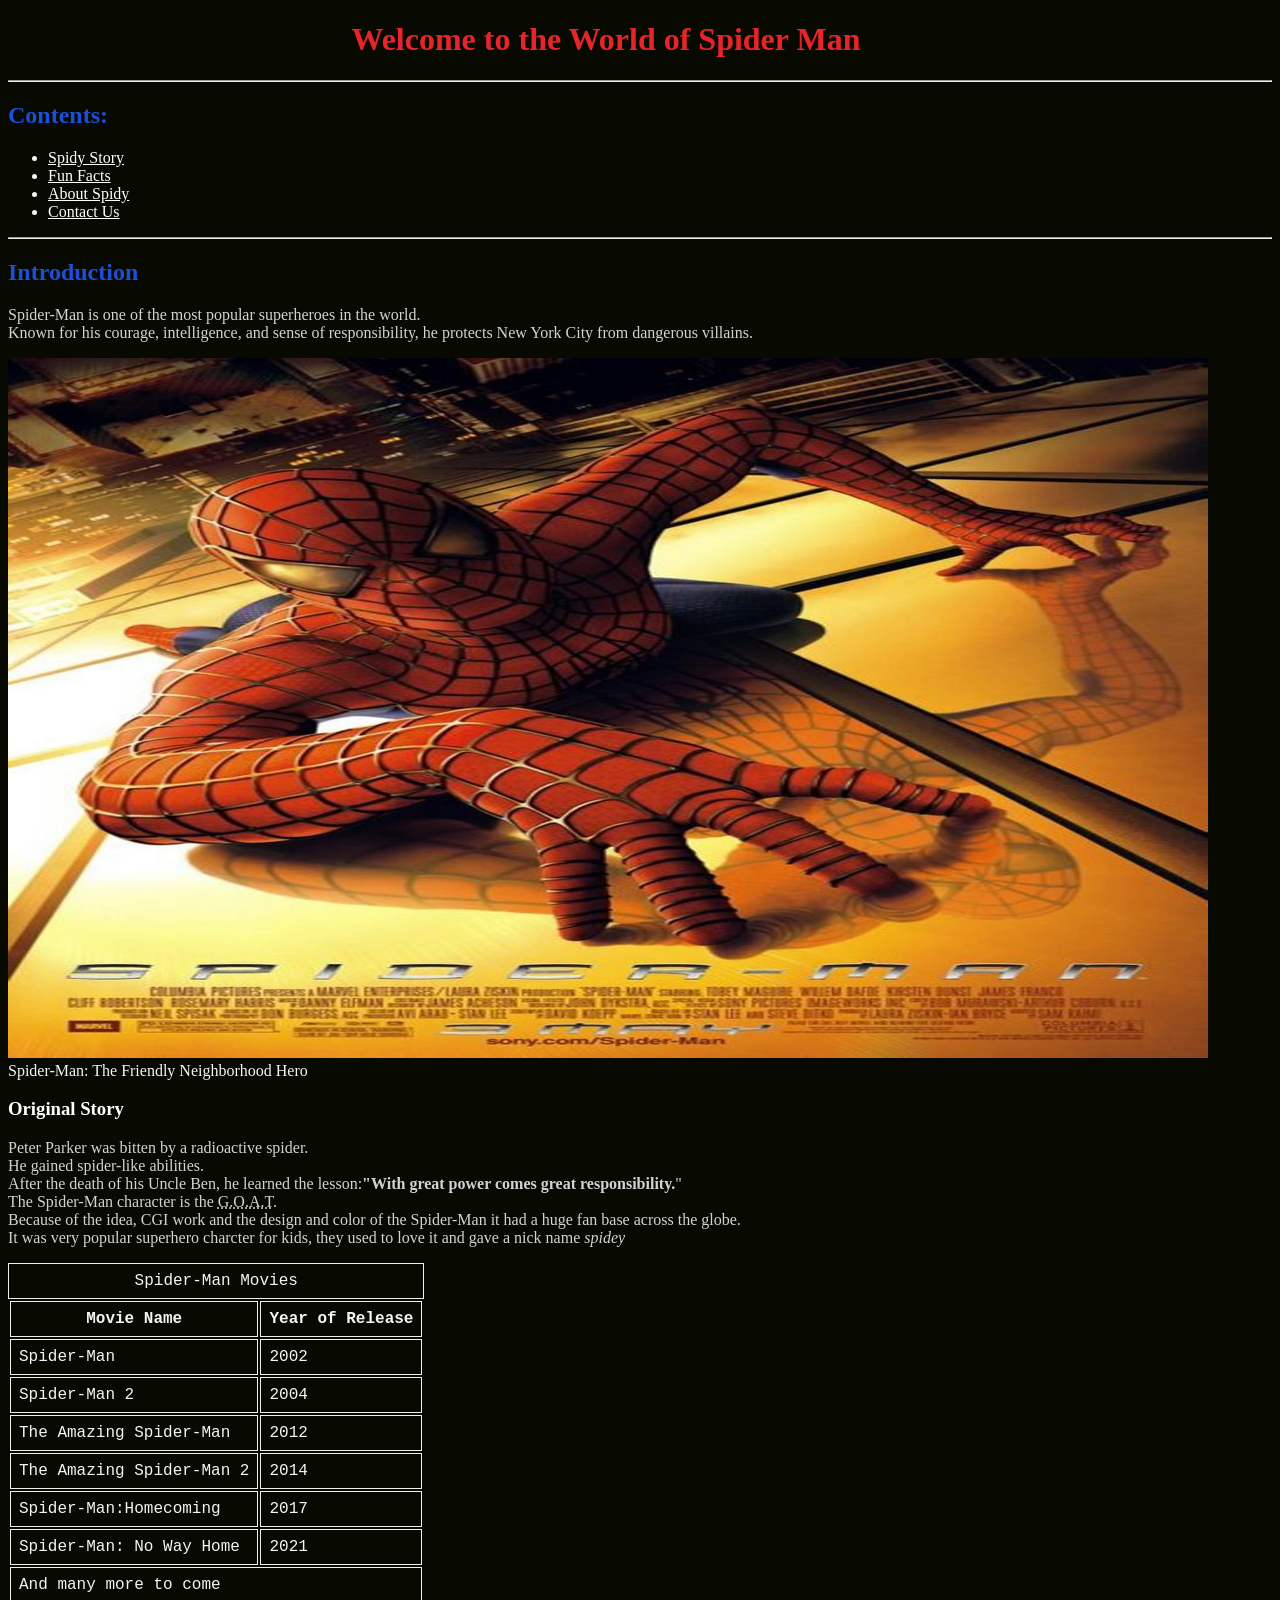
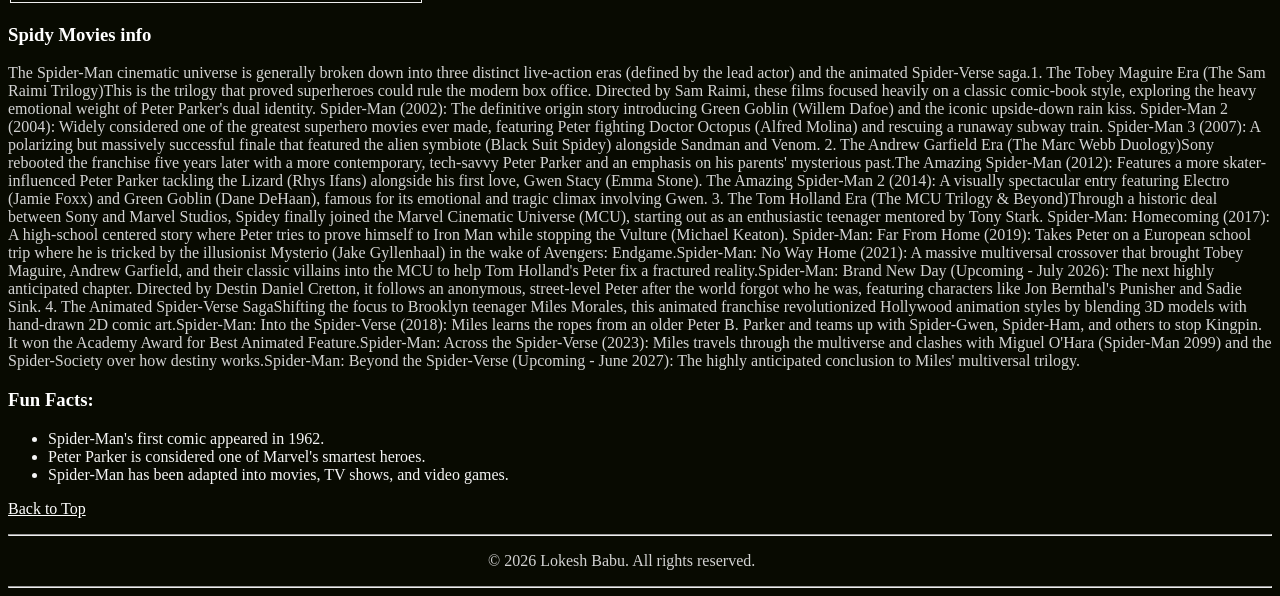
<file: index.html>
<!DOCTYPE html>
<html lang="en">
    <head>
        <meta charset="UTF-8">
        <meta name="author" content="Lokesh Babu">
        <meta name="discription" content="The information about the Spider Man">
        <link rel="stylesheet" href="main.css" type="text/css">
        <link rel="icon" href="spd2.jpg" type="image/x-icon">
        <title>Spider Man</title>
    </head>
     
    <body>
        <header>
            <h1>&nbsp;&nbsp;&nbsp;&nbsp;&nbsp;&nbsp;&nbsp;&nbsp;&nbsp;&nbsp;&nbsp;&nbsp;&nbsp;&nbsp;&nbsp;&nbsp;&nbsp;&nbsp;&nbsp;&nbsp;&nbsp;&nbsp;&nbsp;&nbsp;&nbsp;&nbsp;&nbsp;&nbsp;&nbsp;&nbsp;&nbsp;&nbsp;&nbsp;&nbsp;&nbsp;&nbsp;&nbsp;&nbsp;&nbsp;&nbsp;&nbsp;&nbsp;&nbsp;Welcome to the World of Spider Man</h1>
            <hr>
            <h2>Contents:</h2>
            <nav>
                <ul>
                    <li><a href="#Spidy_story">Spidy Story</a></li>
                    <li><a href="#Fun_Facts">Fun Facts</a></li>
                    <li> <a href="about.html">About Spidy</a></li>
                    <li><a href="contact.html">Contact Us</a></li>
                    
                </ul>
            </nav>
            <hr>

        </header>
        <main>
            <h2>Introduction</h2>
            <p>Spider-Man is one of the most popular superheroes in the world. <br>Known for his courage, intelligence, and sense of responsibility, he protects New York City from dangerous villains.</p>
            <img src="images/spd1.jpg" alt="Spider-Man image" title="Spider-Man" width="1200" height="700">
            <figcaption>
                Spider-Man: The Friendly Neighborhood Hero
            </figcaption>
            <article id="Spidy_story">
            <h3>Original Story</h3>
            <p>Peter Parker was bitten by a radioactive spider.
            <br>He gained spider-like abilities.
            <br>After the death of his Uncle Ben, he learned the lesson:<strong>"With great power comes great responsibility.</strong>"
            <br>
            
                The Spider-Man character is the <abbr title="Greatest of All Time">G.O.A.T</abbr>. <br>Because of the idea, CGI work and the design  and color of the Spider-Man it had a huge fan base across the globe.
                <br>It was very popular superhero charcter for kids, they used to love it and gave a nick name <em>spidey</em>
            </p>
            </article>
            <table>
                <caption>Spider-Man Movies</caption>
                <thead>
                    <tr>
                        <th>Movie Name</th>
                        <th>Year of Release</th>
                    </tr>
                </thead>
                <tbody>
                    <tr>
                        <td>Spider-Man</td>
                        <td>2002</td>
                    </tr>
                    <tr>
                        <td>Spider-Man 2</td>
                        <td>2004</td>
                    </tr>
                    <tr>
                        <td>The Amazing Spider-Man</td>
                        <td>2012</td>
                    </tr>
                    <tr>
                        <td>The Amazing Spider-Man 2</td>
                        <td>2014</td>
                    </tr>
                    <tr>
                        <td>Spider-Man:Homecoming</td>
                        <td>2017</td>
                    </tr>
                    <tr>
                        <td>Spider-Man: No Way Home</td>
                        <td>2021</td>
                    </tr>    
                </tbody>
                <tfoot>
                    <tr>
                        <td colspan="2">And many more to come</td>
                    </tr>
                </tfoot>

            </table>
        </main>
        <article id="Fun_Facts">
        <footer>
            <h3>Spidy Movies info</h3>
            <p>
               The Spider-Man cinematic universe is generally broken down into three distinct live-action eras (defined by the lead actor) and the animated Spider-Verse saga.1. The Tobey Maguire Era (The Sam Raimi Trilogy)This is the trilogy that proved superheroes could rule the modern box office. Directed by Sam Raimi, these films focused heavily on a classic comic-book style, exploring the heavy emotional weight of Peter Parker's dual identity.  Spider-Man (2002): The definitive origin story introducing Green Goblin (Willem Dafoe) and the iconic upside-down rain kiss.  Spider-Man 2 (2004): Widely considered one of the greatest superhero movies ever made, featuring Peter fighting Doctor Octopus (Alfred Molina) and rescuing a runaway subway train.  Spider-Man 3 (2007): A polarizing but massively successful finale that featured the alien symbiote (Black Suit Spidey) alongside Sandman and Venom.  2. The Andrew Garfield Era (The Marc Webb Duology)Sony rebooted the franchise five years later with a more contemporary, tech-savvy Peter Parker and an emphasis on his parents' mysterious past.The Amazing Spider-Man (2012): Features a more skater-influenced Peter Parker tackling the Lizard (Rhys Ifans) alongside his first love, Gwen Stacy (Emma Stone).  The Amazing Spider-Man 2 (2014): A visually spectacular entry featuring Electro (Jamie Foxx) and Green Goblin (Dane DeHaan), famous for its emotional and tragic climax involving Gwen.  3. The Tom Holland Era (The MCU Trilogy & Beyond)Through a historic deal between Sony and Marvel Studios, Spidey finally joined the Marvel Cinematic Universe (MCU), starting out as an enthusiastic teenager mentored by Tony Stark.  Spider-Man: Homecoming (2017): A high-school centered story where Peter tries to prove himself to Iron Man while stopping the Vulture (Michael Keaton).  Spider-Man: Far From Home (2019): Takes Peter on a European school trip where he is tricked by the illusionist Mysterio (Jake Gyllenhaal) in the wake of Avengers: Endgame.Spider-Man: No Way Home (2021): A massive multiversal crossover that brought Tobey Maguire, Andrew Garfield, and their classic villains into the MCU to help Tom Holland's Peter fix a fractured reality.Spider-Man: Brand New Day (Upcoming - July 2026): The next highly anticipated chapter. Directed by Destin Daniel Cretton, it follows an anonymous, street-level Peter after the world forgot who he was, featuring characters like Jon Bernthal's Punisher and Sadie Sink.  4. The Animated Spider-Verse SagaShifting the focus to Brooklyn teenager Miles Morales, this animated franchise revolutionized Hollywood animation styles by blending 3D models with hand-drawn 2D comic art.Spider-Man: Into the Spider-Verse (2018): Miles learns the ropes from an older Peter B. Parker and teams up with Spider-Gwen, Spider-Ham, and others to stop Kingpin. It won the Academy Award for Best Animated Feature.Spider-Man: Across the Spider-Verse (2023): Miles travels through the multiverse and clashes with Miguel O'Hara (Spider-Man 2099) and the Spider-Society over how destiny works.Spider-Man: Beyond the Spider-Verse (Upcoming - June 2027): The highly anticipated conclusion to Miles' multiversal trilogy.
            </p>
          <h3>
            Fun Facts:
          </h3>
          <ul>
        <li>
            Spider-Man's first comic appeared in 1962.
            </li>
            <li>
                Peter Parker is considered one of Marvel's smartest heroes.
            </li>
            <li>
                Spider-Man has been adapted into movies, TV shows, and video games.
            </li>
          </ul>
          <p>
            <a href="#">Back to Top</a>
          </p>
          <hr>

          

          <p>&nbsp;&nbsp;&nbsp;&nbsp;&nbsp;&nbsp;&nbsp;&nbsp;&nbsp;&nbsp;&nbsp;&nbsp;&nbsp;&nbsp;&nbsp;&nbsp;&nbsp;&nbsp;&nbsp;&nbsp;&nbsp;&nbsp;&nbsp;&nbsp;&nbsp;&nbsp;&nbsp;&nbsp;&nbsp;&nbsp;&nbsp;&nbsp;&nbsp;&nbsp;&nbsp;&nbsp;&nbsp;&nbsp;&nbsp;&nbsp;&nbsp;&nbsp;&nbsp;&nbsp;&nbsp;&nbsp;&nbsp;&nbsp;&nbsp;&nbsp;&nbsp;&nbsp;&nbsp;&nbsp;&nbsp;&nbsp;&nbsp;&nbsp;&nbsp;&nbsp;&nbsp;&nbsp;&nbsp;&nbsp;&nbsp;&nbsp;&nbsp;&nbsp;&nbsp;&nbsp;&nbsp;&nbsp;&nbsp;&nbsp;&nbsp;&nbsp;&nbsp;&nbsp;&nbsp;&nbsp;&nbsp;&nbsp;&nbsp;&nbsp;&nbsp;&nbsp;&nbsp;&nbsp;&nbsp;&nbsp;&nbsp;&nbsp;&nbsp;&nbsp;&nbsp;&nbsp;&nbsp;&nbsp;&nbsp;&nbsp;&nbsp;&nbsp;&nbsp;&nbsp;&nbsp;&nbsp;&nbsp;&nbsp;&nbsp;&nbsp;&nbsp;&nbsp;&nbsp;&nbsp;&nbsp;&nbsp;&nbsp;&nbsp;&nbsp;&nbsp;&copy;  2026 Lokesh Babu. All rights reserved.</p>
          <hr>
          

        </footer>
    </body>
</html>
</file>
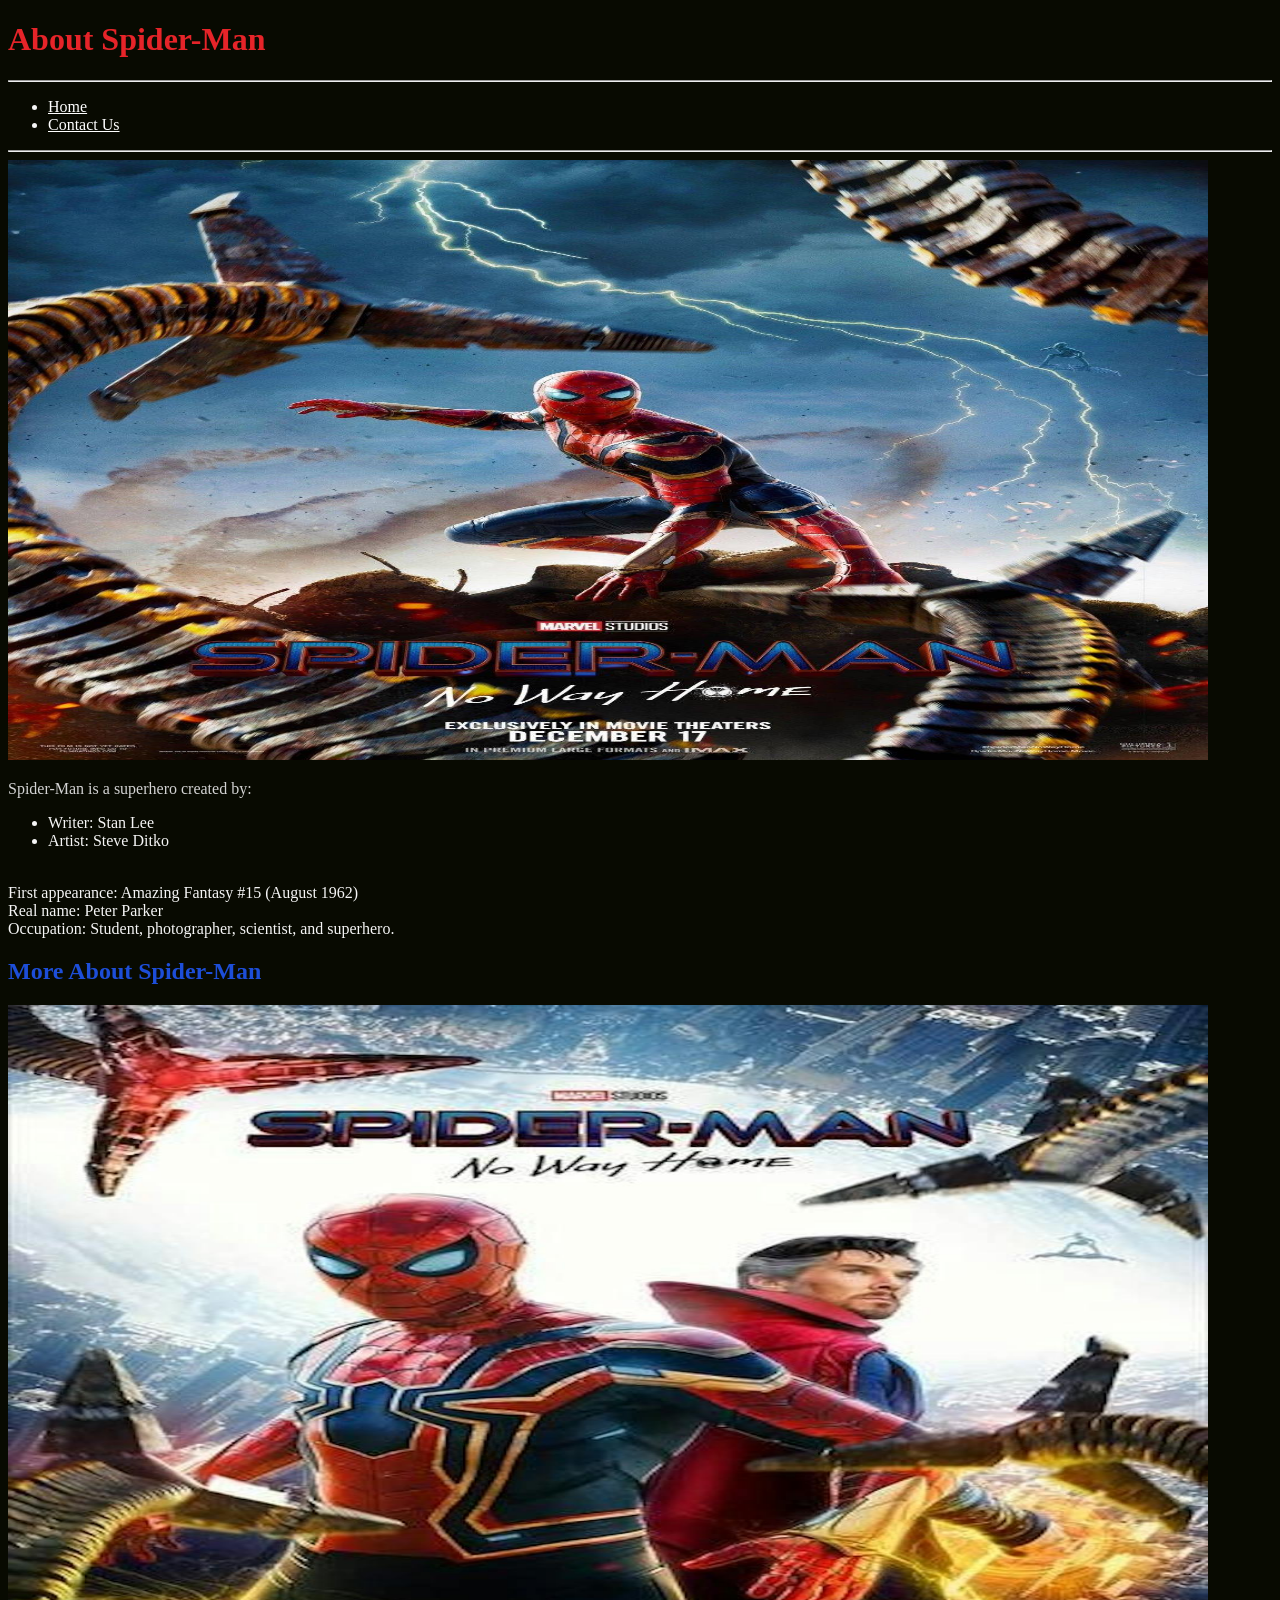
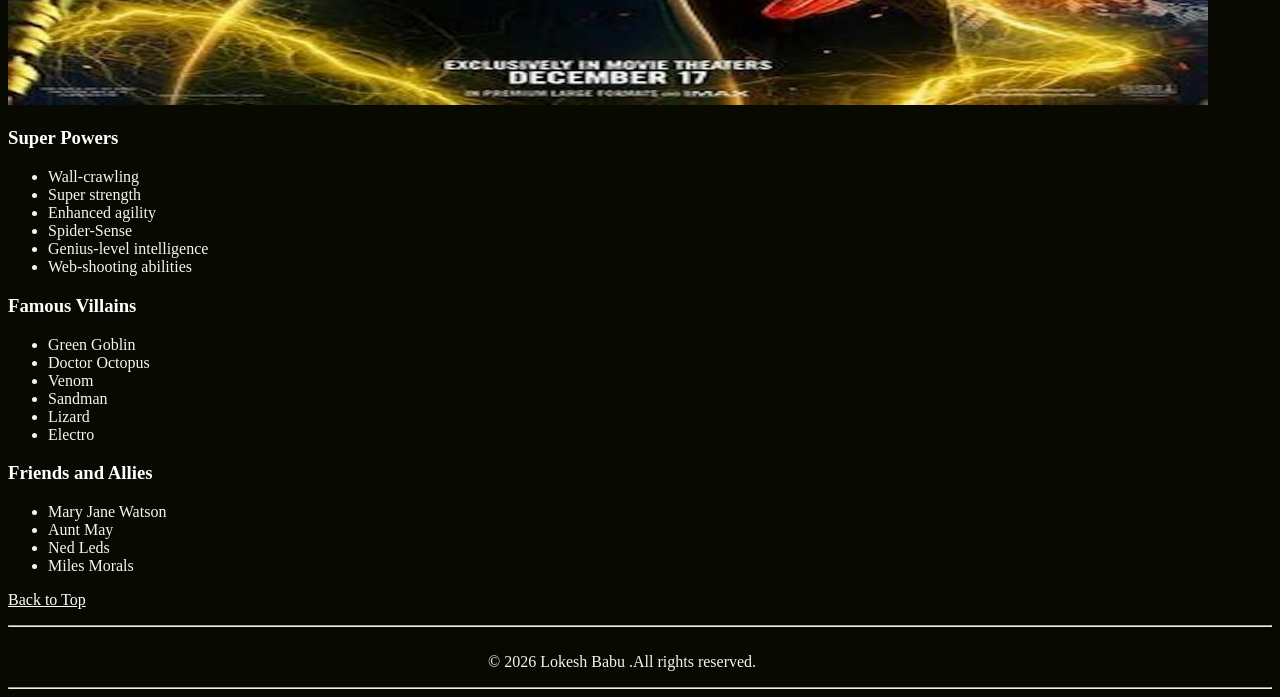
<file: about.html>
<!DOCTYPE html>
<html lang="en">
    <head>
        <meta charset="UTF-8">
        <meta name="author" content="Lokesh Babu">
        <!--
        if we want we can change the content of the description -->
        <meta name="discription" content="The information about th Spider Man">
        <link rel="stylesheet" href="main.css" type="text/css">
        <link rel="icon" href="spd2.jpg" type="image/x-icon">
        <title>Spider Man About page</title>
    </head>
     
    <body>
        <header>
            <h1>About Spider-Man</h1>
            <hr>
            <nav>
                <ul>
                    <li><a href="index.html">Home</a></li>
                    <li><a href="contact.html">Contact Us</a></li>
                    
                </ul>
            </nav>
            <hr>
            <img src="images/spd4.jpg" alt="Spider-Man" width="1200" height="600">
            <p> Spider-Man is a superhero created by:
                <ul>
                    <li>Writer: Stan Lee</li>
                    <li>Artist: Steve Ditko</li>
                </ul>
                <br>First appearance: Amazing Fantasy #15 (August 1962)

            <br>Real name: Peter Parker

            <br>Occupation: Student, photographer, scientist, and superhero.</p>

        </header>
        <main>
            <h2>More About Spider-Man</h2>
            <img src="images/spd5.jpg" alt="spidy" title="spidy" width="1200" height="700">
            <h3>Super Powers</h3>
            <p> <ul>
                <li>Wall-crawling</li>
                <li>Super strength</li>
                <li>Enhanced agility</li>
                <li>Spider-Sense</li>
                <li>Genius-level intelligence</li>
                <li>Web-shooting abilities</li>
                </ul>
            </p>
            <h3>Famous Villains</h3>
            <p> <ul>
                <li>Green Goblin</li>
                <li>Doctor Octopus</li>
                <li>Venom</li>
                <li>Sandman</li>
                <li>Lizard</li>
                <li>Electro</li>
                </ul>
            </p>
            <h3>Friends and Allies</h3>
            <p>
                <ul>
                    <li>Mary Jane Watson</li>
                    <li>Aunt May</li>
                    <li>Ned Leds</li>
                    <li>Miles Morals</li>
                    </ul>
            </p>

        </main>
        <footer>
            <p>
            <a href="#">Back to Top</a>
            </p>
            <p>
            <hr>
            <br>&nbsp;&nbsp;&nbsp;&nbsp;&nbsp;&nbsp;&nbsp;&nbsp;&nbsp;&nbsp;&nbsp;&nbsp;&nbsp;&nbsp;&nbsp;&nbsp;&nbsp;&nbsp;&nbsp;&nbsp;&nbsp;&nbsp;&nbsp;&nbsp;&nbsp;&nbsp;&nbsp;&nbsp;&nbsp;&nbsp;&nbsp;&nbsp;&nbsp;&nbsp;&nbsp;&nbsp;&nbsp;&nbsp;&nbsp;&nbsp;&nbsp;&nbsp;&nbsp;&nbsp;&nbsp;&nbsp;&nbsp;&nbsp;&nbsp;&nbsp;&nbsp;&nbsp;&nbsp;&nbsp;&nbsp;&nbsp;&nbsp;&nbsp;&nbsp;&nbsp;&nbsp;&nbsp;&nbsp;&nbsp;&nbsp;&nbsp;&nbsp;&nbsp;&nbsp;&nbsp;&nbsp;&nbsp;&nbsp;&nbsp;&nbsp;&nbsp;&nbsp;&nbsp;&nbsp;&nbsp;&nbsp;&nbsp;&nbsp;&nbsp;&nbsp;&nbsp;&nbsp;&nbsp;&nbsp;&nbsp;&nbsp;&nbsp;&nbsp;&nbsp;&nbsp;&nbsp;&nbsp;&nbsp;&nbsp;&nbsp;&nbsp;&nbsp;&nbsp;&nbsp;&nbsp;&nbsp;&nbsp;&nbsp;&nbsp;&nbsp;&nbsp;&nbsp;&nbsp;&nbsp;&nbsp;&nbsp;&nbsp;&nbsp;&nbsp;&nbsp;&copy; 2026 Lokesh Babu .All rights reserved.
            </p>
            <hr>
            
        </footer>
    </body>
</html>
</file>
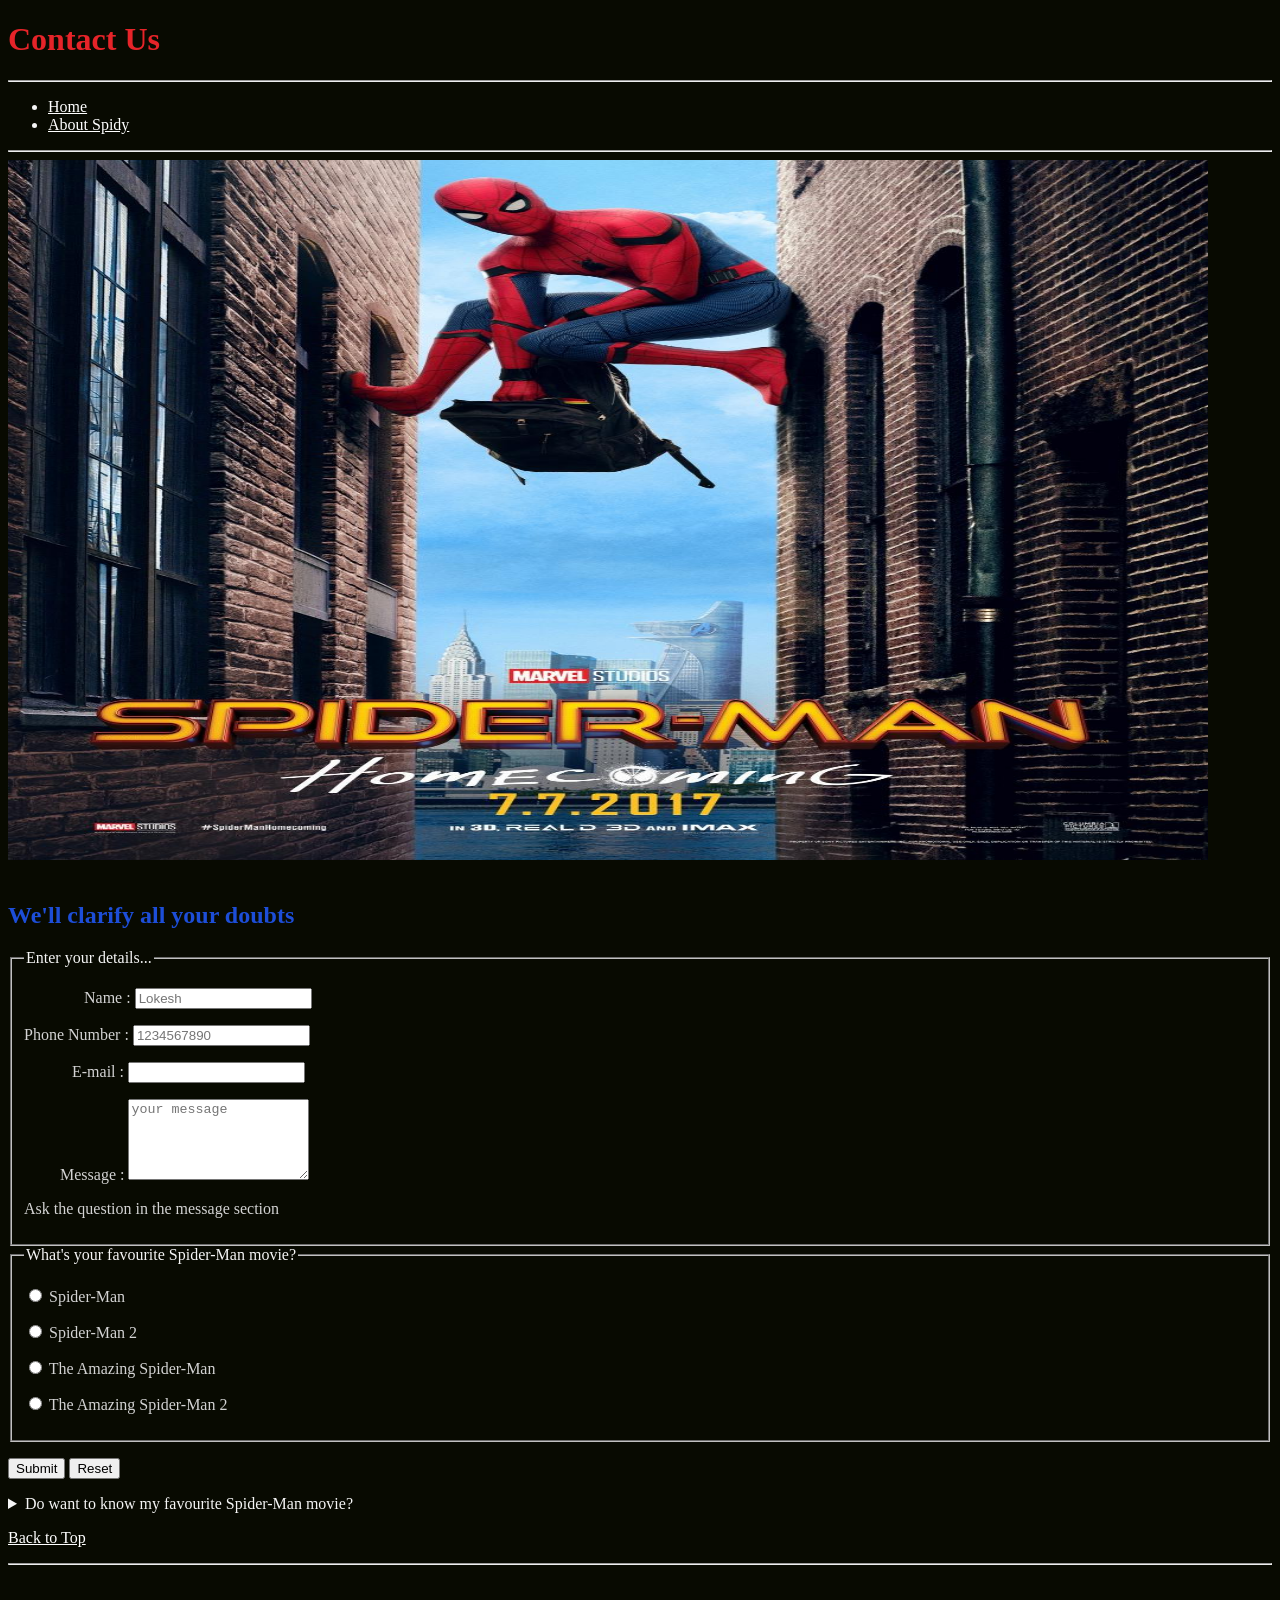
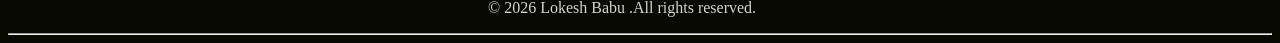
<file: contact.html>
<!DOCTYPE html>
<html lang="en">
    <head>
        <meta charset="UTF-8">
        <meta name="author" content="Lokesh Babu">
        <!--If we want we change the name and decription of the below line-->
        <meta name="discription" content="The information about the Spider Man">
        <link rel="stylesheet" href="main.css" type="text/css">
        <link rel="icon" href="spd2.jpg" type="image/x-icon">
        <title>Spider Man Contact Page</title>
    </head>
     
    <body>
        <header>
            <h1>Contact Us</h1>
            <hr>
            <nav>
                <ul>
                    <li><a href="index.html">Home</a></li>
                    <li><a href="about.html">About Spidy</a></li>
                    
                </ul>
            </nav>
            <hr>
            <img src="images/spd3.jpg" alt="spidy"
            title="spidy-yoo" width="1200" height="700">
        </header>
        <main>
            <br>
            <h2>We'll clarify all your doubts</h2>
            
            <form action="http://httpbin.org" method="get">
                
                <fieldset>
                    <legend>Enter your details...</legend>
                    <p>
                    <label for="yname">&nbsp;&nbsp;&nbsp;&nbsp;&nbsp;&nbsp;&nbsp;&nbsp;&nbsp;&nbsp;&nbsp;&nbsp;&nbsp;&nbsp;&nbsp;Name :</label>
                    <input type="text" name="yname" id="yname" placeholder="Lokesh" required autocomplete="on" >
                    </p>
                    <p>
                    <label for="phone">Phone Number :</label>
                    <input type="tel" name="phone" id="phone" pattern="[0-9]{3}[0-9]{3}[0-9]{4}" placeholder="1234567890">
                    </p>
                    <p>
                    <label for="e-mail">&nbsp;&nbsp;&nbsp;&nbsp;&nbsp;&nbsp;&nbsp;&nbsp;&nbsp;&nbsp;&nbsp;&nbsp;E-mail :</label>
                    <input type="email" name="e-mial" id="e-mail">
                    </p>
                    <p>
                    <label for="msg">&nbsp;&nbsp;&nbsp;&nbsp;&nbsp;&nbsp;&nbsp;&nbsp;&nbsp;Message :</label>
                    <textarea name="msg" id="msg" placeholder="your message" rows="5" cols="20"></textarea>
                    </p>
                    <p>Ask the question in the message section</p>
                    
                </fieldset>
                <fieldset>
                    <legend>What's your favourite Spider-Man movie?</legend>
                    <p>
                        <input type="radio" name="movie" id="spidy" value="spidy">
                        <label for="spidy">Spider-Man</label>
                        </p>
                        <p>
                        <input type="radio" name="movie" id="spidy" value="spidy">
                        <label for="spidy">Spider-Man 2</label>
                        </p>
                        
                        <p>
                        <input type="radio" name="movie" id="spidy" value="spidy">
                        <label for="spidy"> The Amazing Spider-Man</label>
                        </p>
                        <p>
                        <input type="radio" name="movie" id="spidy" value="spidy">
                        <label for="spidy"> The Amazing Spider-Man 2</label>
                        </p>
                    </p>
                    </fieldset>
                    <p>
                        <button type="submit">Submit</button>
                        <button type="reset">Reset</button>
                    </p>
            </form>
        </main>
        <footer>
         <aside>
            <details>
                <summary>
                Do want to know my favourite Spider-Man movie?
                </summary>
                <p>Spider-Man
                <br>The Amazing  Spider-Man
                </p>
            </details>
        </aside>   
        <p>
            <a href="#">Back to Top</a>
        </p>
        <hr>

         <p>
            <br>&nbsp;&nbsp;&nbsp;&nbsp;&nbsp;&nbsp;&nbsp;&nbsp;&nbsp;&nbsp;&nbsp;&nbsp;&nbsp;&nbsp;&nbsp;&nbsp;&nbsp;&nbsp;&nbsp;&nbsp;&nbsp;&nbsp;&nbsp;&nbsp;&nbsp;&nbsp;&nbsp;&nbsp;&nbsp;&nbsp;&nbsp;&nbsp;&nbsp;&nbsp;&nbsp;&nbsp;&nbsp;&nbsp;&nbsp;&nbsp;&nbsp;&nbsp;&nbsp;&nbsp;&nbsp;&nbsp;&nbsp;&nbsp;&nbsp;&nbsp;&nbsp;&nbsp;&nbsp;&nbsp;&nbsp;&nbsp;&nbsp;&nbsp;&nbsp;&nbsp;&nbsp;&nbsp;&nbsp;&nbsp;&nbsp;&nbsp;&nbsp;&nbsp;&nbsp;&nbsp;&nbsp;&nbsp;&nbsp;&nbsp;&nbsp;&nbsp;&nbsp;&nbsp;&nbsp;&nbsp;&nbsp;&nbsp;&nbsp;&nbsp;&nbsp;&nbsp;&nbsp;&nbsp;&nbsp;&nbsp;&nbsp;&nbsp;&nbsp;&nbsp;&nbsp;&nbsp;&nbsp;&nbsp;&nbsp;&nbsp;&nbsp;&nbsp;&nbsp;&nbsp;&nbsp;&nbsp;&nbsp;&nbsp;&nbsp;&nbsp;&nbsp;&nbsp;&nbsp;&nbsp;&nbsp;&nbsp;&nbsp;&nbsp;&nbsp;&nbsp;&copy; 2026 Lokesh Babu .All rights reserved.
            </p>
            <hr>
        </footer>
    </body>
</html>
</file>
<file: main.css>
style
    html{
        background-color: #080a01;
    }
    body{
        background-color: #080a01;
        color: whitesmoke;
    } 
    h1{
        color: #E62429;
    }
     h2{
         color: #1D4ED8;
     }
     h3{
         color: #FFFFFF;
     }
     p
     {
         color: lightgray;
     }


    a{
        color: white;
    }
    a:visited{
        color: rgb(8, 246, 238);
    }
    a:hover, a:active{
        color:#f20404;
    }
    table tr,th,td, caption{
        border: 1px solid #eee;
        font-family: 'Courier New', Courier, monospace;
        border-collapse: collapse;
        padding: 0.5rem;
    }
</file>
